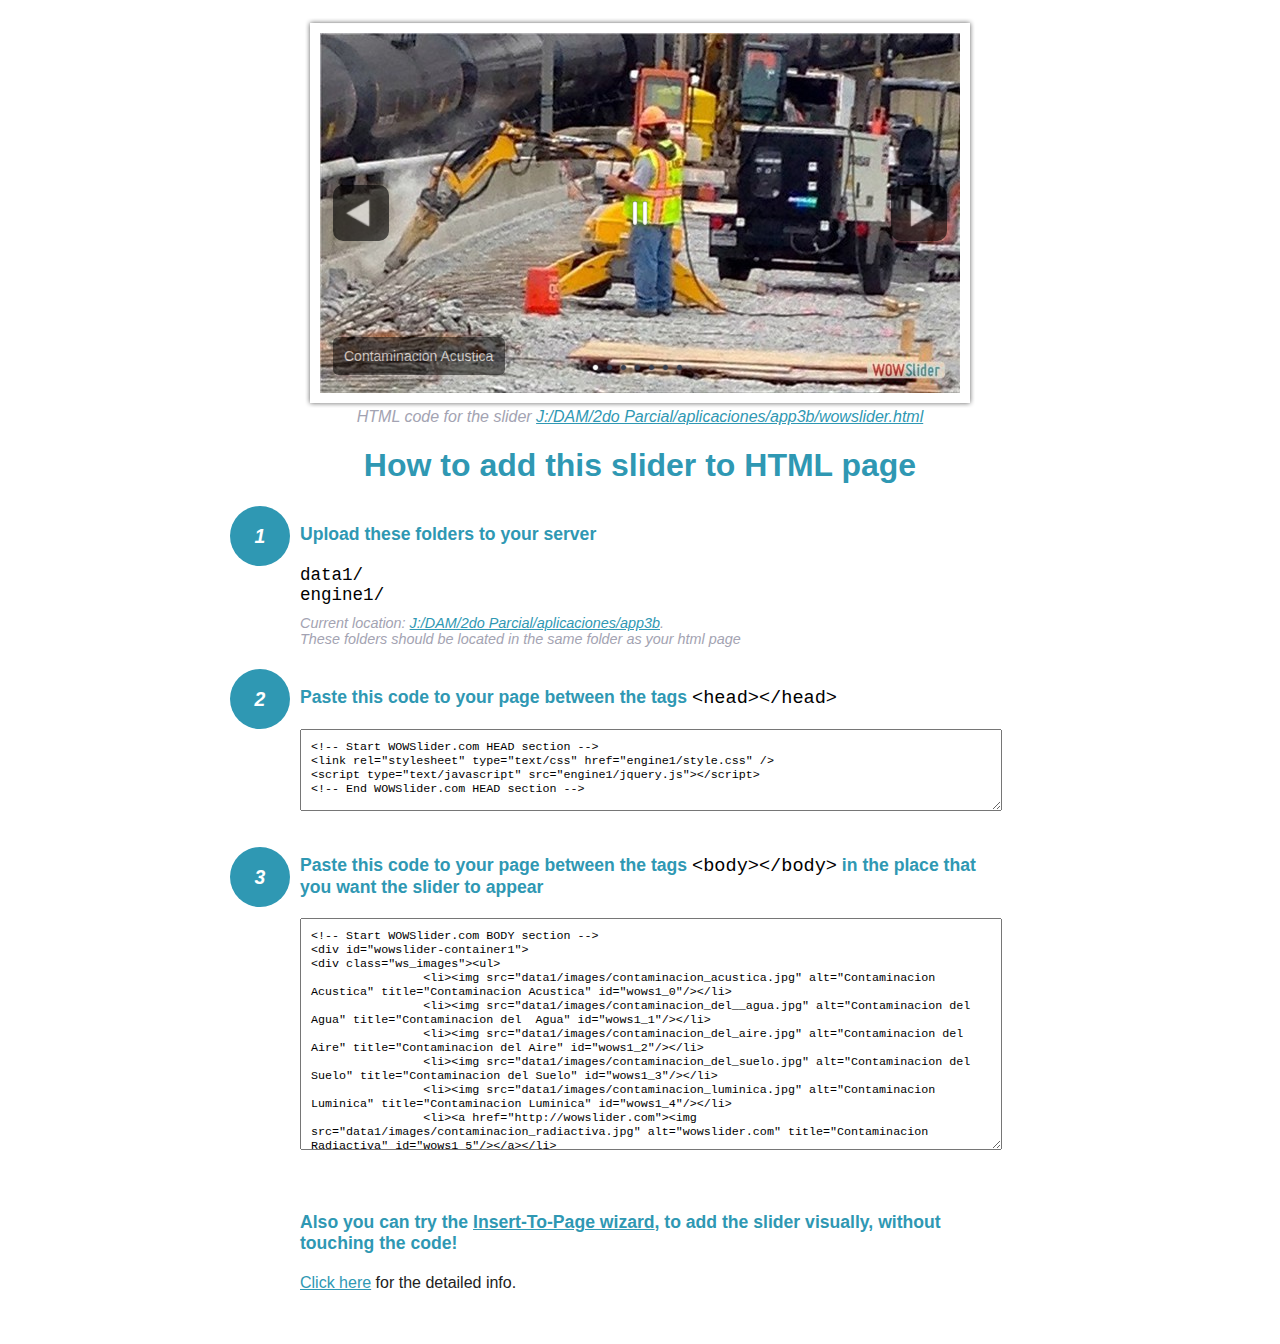
<file: wowslider-howto.html>
<!DOCTYPE html>
<html>
<head>
	<title>WOWSlider</title>
	<meta http-equiv="content-type" content="text/html; charset=utf-8" />
	<meta name="description" content="WOWSlider" />
	
	<!-- Start WOWSlider.com HEAD section --> <!-- add to the <head> of your page -->
	<link rel="stylesheet" type="text/css" href="engine1/style.css" />
	<script type="text/javascript" src="engine1/jquery.js"></script>
	<!-- End WOWSlider.com HEAD section -->


<style>
.instuction {
	font-family: sans-serif, Arial;
	display: block;
	margin: 0 auto;
	max-width: 820px;
	width: 100%;
	padding: 0 70px;
	color: #222;
	-webkit-box-sizing: border-box;
	-moz-box-sizing: border-box;
	box-sizing: border-box;
}
.instuction h1 img {
	max-width: 170px;
	vertical-align: middle;
	margin-bottom: 10px;
}
.instuction h1 {
	color: #2F98B3;
	text-align: center;
}
.instuction h2 {
	position: relative;
	font-size: 1.1em;
	color: #2F98B3;
	margin-bottom: 20px;
	margin-top: 40px;
}
.instuction h2 span.num {
	position: absolute;
	left: -70px;
	top: -18px;
	display: inline-block;
	vertical-align: middle;
	font-style: italic;
	font-size: 1.1em;
	width: 60px;
	height: 60px;
	line-height: 60px;
	text-align: center;
	background: #2F98B3;
	color: #fff;
	border-radius: 50%;
}
.instuction .mono {
	color: #000;
	font-family: monospace;
	font-size: 1.3em;
	font-weight: normal;
}
.instuction li.mono {
	font-size: 1.5em;
}

.instuction ul {
	font-size: 0.9em;
	margin-top: 0;
	padding-left: 0;
	list-style: none;
}
.instuction .note {
	color: #A3A3B2;
	font-style: italic;
	padding-top: 10px;
}
.instuction p.note {
	text-align: center;
	padding-top: 0;
	margin-top: 4px;
}
.instuction textarea {
	font-size: 0.9em;
	min-height: 60px;
	padding: 10px;
	margin: 0;
	overflow: auto;
	max-width: 100%;
	width: 100%;
}
.instuction a,
.instuction a:visited {
	color: #2F98B3;
}
</style>


</head>
<body style="margin:auto">

<br>

<!-- Start WOWSlider.com BODY section --> <!-- add to the <body> of your page -->
<div id="wowslider-container1">
<div class="ws_images"><ul>
		<li><img src="data1/images/contaminacion_acustica.jpg" alt="Contaminacion Acustica" title="Contaminacion Acustica" id="wows1_0"/></li>
		<li><img src="data1/images/contaminacion_del__agua.jpg" alt="Contaminacion del  Agua" title="Contaminacion del  Agua" id="wows1_1"/></li>
		<li><img src="data1/images/contaminacion_del_aire.jpg" alt="Contaminacion del Aire" title="Contaminacion del Aire" id="wows1_2"/></li>
		<li><img src="data1/images/contaminacion_del_suelo.jpg" alt="Contaminacion del Suelo" title="Contaminacion del Suelo" id="wows1_3"/></li>
		<li><img src="data1/images/contaminacion_luminica.jpg" alt="Contaminacion Luminica" title="Contaminacion Luminica" id="wows1_4"/></li>
		<li><a href="http://wowslider.com"><img src="data1/images/contaminacion_radiactiva.jpg" alt="wowslider.com" title="Contaminacion Radiactiva" id="wows1_5"/></a></li>
		<li><img src="data1/images/contaminacion_termica.jpg" alt="Contaminacion Termica" title="Contaminacion Termica" id="wows1_6"/></li>
	</ul></div>
	<div class="ws_bullets"><div>
		<a href="#" title="Contaminacion Acustica"><span><img src="data1/tooltips/contaminacion_acustica.jpg" alt="Contaminacion Acustica"/>1</span></a>
		<a href="#" title="Contaminacion del  Agua"><span><img src="data1/tooltips/contaminacion_del__agua.jpg" alt="Contaminacion del  Agua"/>2</span></a>
		<a href="#" title="Contaminacion del Aire"><span><img src="data1/tooltips/contaminacion_del_aire.jpg" alt="Contaminacion del Aire"/>3</span></a>
		<a href="#" title="Contaminacion del Suelo"><span><img src="data1/tooltips/contaminacion_del_suelo.jpg" alt="Contaminacion del Suelo"/>4</span></a>
		<a href="#" title="Contaminacion Luminica"><span><img src="data1/tooltips/contaminacion_luminica.jpg" alt="Contaminacion Luminica"/>5</span></a>
		<a href="#" title="Contaminacion Radiactiva"><span><img src="data1/tooltips/contaminacion_radiactiva.jpg" alt="Contaminacion Radiactiva"/>6</span></a>
		<a href="#" title="Contaminacion Termica"><span><img src="data1/tooltips/contaminacion_termica.jpg" alt="Contaminacion Termica"/>7</span></a>
	</div></div><div class="ws_script" style="position:absolute;left:-99%"><a href="http://wowslider.net">http://wowslider.net/</a> by WOWSlider.com v8.7</div>
<div class="ws_shadow"></div>
</div>	
<script type="text/javascript" src="engine1/wowslider.js"></script>
<script type="text/javascript" src="engine1/script.js"></script>
<!-- End WOWSlider.com BODY section -->


<div class="instuction">
	<p class="note">HTML code for the slider <a href="file:///J:/DAM/2do Parcial/aplicaciones/app3b/wowslider.html">J:/DAM/2do Parcial/aplicaciones/app3b/wowslider.html</a></p>

	<h1>
		How to add this slider to HTML page
	</h1>

	<h2><span class="num">1</span> Upload these folders to your server</h2>
	<ul>
		<li class="mono">data1/</li>
		<li class="mono">engine1/</li>
		<li class="note">Current location: <a href="file:///J:/DAM/2do Parcial/aplicaciones/app3b">J:/DAM/2do Parcial/aplicaciones/app3b</a>. <br>These folders should be located in the same folder as your html page</li>
	</ul>

	<h2><span class="num">2</span> Paste this code to your page between the tags <span class="mono">&lt;head&gt;&lt;/head&gt;</span></h2>
	<textarea onclick="this.select()">&lt;!-- Start WOWSlider.com HEAD section --&gt;
&lt;link rel=&quot;stylesheet&quot; type=&quot;text/css&quot; href=&quot;engine1/style.css&quot; /&gt;
&lt;script type=&quot;text/javascript&quot; src=&quot;engine1/jquery.js&quot;&gt;&lt;/script&gt;
&lt;!-- End WOWSlider.com HEAD section --&gt;</textarea>


	<h2><span class="num" style="top: -8px;">3</span> Paste this code to your page between the tags <span class="mono">&lt;body&gt;&lt;/body&gt;</span> in the place that you want the slider to appear</h2>
	<textarea onclick="this.select()" rows="15">&lt;!-- Start WOWSlider.com BODY section --&gt;
&lt;div id=&quot;wowslider-container1&quot;&gt;
&lt;div class=&quot;ws_images&quot;&gt;&lt;ul&gt;
		&lt;li&gt;&lt;img src=&quot;data1/images/contaminacion_acustica.jpg&quot; alt=&quot;Contaminacion Acustica&quot; title=&quot;Contaminacion Acustica&quot; id=&quot;wows1_0&quot;/&gt;&lt;/li&gt;
		&lt;li&gt;&lt;img src=&quot;data1/images/contaminacion_del__agua.jpg&quot; alt=&quot;Contaminacion del  Agua&quot; title=&quot;Contaminacion del  Agua&quot; id=&quot;wows1_1&quot;/&gt;&lt;/li&gt;
		&lt;li&gt;&lt;img src=&quot;data1/images/contaminacion_del_aire.jpg&quot; alt=&quot;Contaminacion del Aire&quot; title=&quot;Contaminacion del Aire&quot; id=&quot;wows1_2&quot;/&gt;&lt;/li&gt;
		&lt;li&gt;&lt;img src=&quot;data1/images/contaminacion_del_suelo.jpg&quot; alt=&quot;Contaminacion del Suelo&quot; title=&quot;Contaminacion del Suelo&quot; id=&quot;wows1_3&quot;/&gt;&lt;/li&gt;
		&lt;li&gt;&lt;img src=&quot;data1/images/contaminacion_luminica.jpg&quot; alt=&quot;Contaminacion Luminica&quot; title=&quot;Contaminacion Luminica&quot; id=&quot;wows1_4&quot;/&gt;&lt;/li&gt;
		&lt;li&gt;&lt;a href=&quot;http://wowslider.com&quot;&gt;&lt;img src=&quot;data1/images/contaminacion_radiactiva.jpg&quot; alt=&quot;wowslider.com&quot; title=&quot;Contaminacion Radiactiva&quot; id=&quot;wows1_5&quot;/&gt;&lt;/a&gt;&lt;/li&gt;
		&lt;li&gt;&lt;img src=&quot;data1/images/contaminacion_termica.jpg&quot; alt=&quot;Contaminacion Termica&quot; title=&quot;Contaminacion Termica&quot; id=&quot;wows1_6&quot;/&gt;&lt;/li&gt;
	&lt;/ul&gt;&lt;/div&gt;
	&lt;div class=&quot;ws_bullets&quot;&gt;&lt;div&gt;
		&lt;a href=&quot;#&quot; title=&quot;Contaminacion Acustica&quot;&gt;&lt;span&gt;&lt;img src=&quot;data1/tooltips/contaminacion_acustica.jpg&quot; alt=&quot;Contaminacion Acustica&quot;/&gt;1&lt;/span&gt;&lt;/a&gt;
		&lt;a href=&quot;#&quot; title=&quot;Contaminacion del  Agua&quot;&gt;&lt;span&gt;&lt;img src=&quot;data1/tooltips/contaminacion_del__agua.jpg&quot; alt=&quot;Contaminacion del  Agua&quot;/&gt;2&lt;/span&gt;&lt;/a&gt;
		&lt;a href=&quot;#&quot; title=&quot;Contaminacion del Aire&quot;&gt;&lt;span&gt;&lt;img src=&quot;data1/tooltips/contaminacion_del_aire.jpg&quot; alt=&quot;Contaminacion del Aire&quot;/&gt;3&lt;/span&gt;&lt;/a&gt;
		&lt;a href=&quot;#&quot; title=&quot;Contaminacion del Suelo&quot;&gt;&lt;span&gt;&lt;img src=&quot;data1/tooltips/contaminacion_del_suelo.jpg&quot; alt=&quot;Contaminacion del Suelo&quot;/&gt;4&lt;/span&gt;&lt;/a&gt;
		&lt;a href=&quot;#&quot; title=&quot;Contaminacion Luminica&quot;&gt;&lt;span&gt;&lt;img src=&quot;data1/tooltips/contaminacion_luminica.jpg&quot; alt=&quot;Contaminacion Luminica&quot;/&gt;5&lt;/span&gt;&lt;/a&gt;
		&lt;a href=&quot;#&quot; title=&quot;Contaminacion Radiactiva&quot;&gt;&lt;span&gt;&lt;img src=&quot;data1/tooltips/contaminacion_radiactiva.jpg&quot; alt=&quot;Contaminacion Radiactiva&quot;/&gt;6&lt;/span&gt;&lt;/a&gt;
		&lt;a href=&quot;#&quot; title=&quot;Contaminacion Termica&quot;&gt;&lt;span&gt;&lt;img src=&quot;data1/tooltips/contaminacion_termica.jpg&quot; alt=&quot;Contaminacion Termica&quot;/&gt;7&lt;/span&gt;&lt;/a&gt;
	&lt;/div&gt;&lt;/div&gt;&lt;div class=&quot;ws_script&quot; style=&quot;position:absolute;left:-99%&quot;&gt;&lt;a href=&quot;http://wowslider.net&quot;&gt;http://wowslider.net/&lt;/a&gt; by WOWSlider.com v8.7&lt;/div&gt;
&lt;div class=&quot;ws_shadow&quot;&gt;&lt;/div&gt;
&lt;/div&gt;	
&lt;script type=&quot;text/javascript&quot; src=&quot;engine1/wowslider.js&quot;&gt;&lt;/script&gt;
&lt;script type=&quot;text/javascript&quot; src=&quot;engine1/script.js&quot;&gt;&lt;/script&gt;
&lt;!-- End WOWSlider.com BODY section --&gt;</textarea>

<br><br>
<h2>Also you can try the <a href="http://wowslider.com/help/add-wowslider-to-page-2.html" target="_blank">Insert-To-Page wizard</a>, to add the slider visually, without touching the code!</h2>
<p>
	<a href="http://wowslider.com/help/add-wowslider-to-page-2.html" target="_blank">Click here</a> for the detailed info.
</p>
</div>

<br><br>
</body>
</html>
</file>
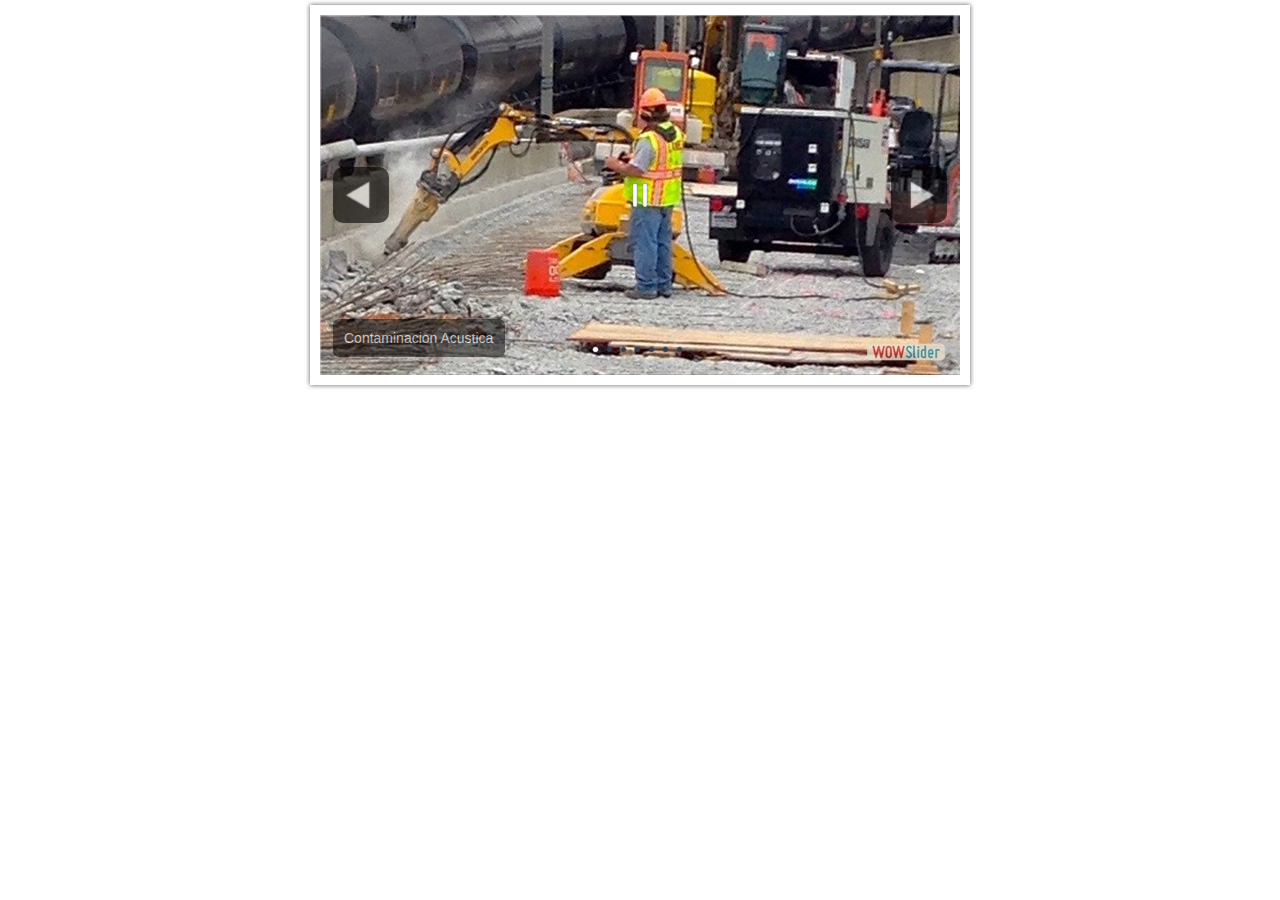
<file: wowslider.html>
<!DOCTYPE html>
<html>
<head>
	<title>Http://wowslider.net/</title>
	<meta http-equiv="content-type" content="text/html; charset=utf-8" />
	<meta name="description" content="Made with WOW Slider - Create beautiful, responsive image sliders in a few clicks. Awesome skins and animations. Http://wowslider.net/" />
	
	<!-- Start WOWSlider.com HEAD section --> <!-- add to the <head> of your page -->
	<link rel="stylesheet" type="text/css" href="engine1/style.css" />
	<script type="text/javascript" src="engine1/jquery.js"></script>
	<!-- End WOWSlider.com HEAD section -->

</head>
<body style="background-color:transparent;margin:auto">
	
	<!-- Start WOWSlider.com BODY section --> <!-- add to the <body> of your page -->
	<div id="wowslider-container1">
	<div class="ws_images"><ul>
		<li><img src="data1/images/contaminacion_acustica.jpg" alt="Contaminacion Acustica" title="Contaminacion Acustica" id="wows1_0"/></li>
		<li><img src="data1/images/contaminacion_del__agua.jpg" alt="Contaminacion del  Agua" title="Contaminacion del  Agua" id="wows1_1"/></li>
		<li><img src="data1/images/contaminacion_del_aire.jpg" alt="Contaminacion del Aire" title="Contaminacion del Aire" id="wows1_2"/></li>
		<li><img src="data1/images/contaminacion_del_suelo.jpg" alt="Contaminacion del Suelo" title="Contaminacion del Suelo" id="wows1_3"/></li>
		<li><img src="data1/images/contaminacion_luminica.jpg" alt="Contaminacion Luminica" title="Contaminacion Luminica" id="wows1_4"/></li>
		<li><a href="http://wowslider.com"><img src="data1/images/contaminacion_radiactiva.jpg" alt="wowslider.com" title="Contaminacion Radiactiva" id="wows1_5"/></a></li>
		<li><img src="data1/images/contaminacion_termica.jpg" alt="Contaminacion Termica" title="Contaminacion Termica" id="wows1_6"/></li>
	</ul></div>
	<div class="ws_bullets"><div>
		<a href="#" title="Contaminacion Acustica"><span><img src="data1/tooltips/contaminacion_acustica.jpg" alt="Contaminacion Acustica"/>1</span></a>
		<a href="#" title="Contaminacion del  Agua"><span><img src="data1/tooltips/contaminacion_del__agua.jpg" alt="Contaminacion del  Agua"/>2</span></a>
		<a href="#" title="Contaminacion del Aire"><span><img src="data1/tooltips/contaminacion_del_aire.jpg" alt="Contaminacion del Aire"/>3</span></a>
		<a href="#" title="Contaminacion del Suelo"><span><img src="data1/tooltips/contaminacion_del_suelo.jpg" alt="Contaminacion del Suelo"/>4</span></a>
		<a href="#" title="Contaminacion Luminica"><span><img src="data1/tooltips/contaminacion_luminica.jpg" alt="Contaminacion Luminica"/>5</span></a>
		<a href="#" title="Contaminacion Radiactiva"><span><img src="data1/tooltips/contaminacion_radiactiva.jpg" alt="Contaminacion Radiactiva"/>6</span></a>
		<a href="#" title="Contaminacion Termica"><span><img src="data1/tooltips/contaminacion_termica.jpg" alt="Contaminacion Termica"/>7</span></a>
	</div></div><div class="ws_script" style="position:absolute;left:-99%"><a href="http://wowslider.net">http://wowslider.net/</a> by WOWSlider.com v8.7</div>
	<div class="ws_shadow"></div>
	</div>	
	<script type="text/javascript" src="engine1/wowslider.js"></script>
	<script type="text/javascript" src="engine1/script.js"></script>
	<!-- End WOWSlider.com BODY section -->

</body>
</html>
</file>
<file: engine1/style.css>
/*
 *	generated by WOW Slider 8.7
 *	template Pulse
 */

#wowslider-container1 { 
	display: table;
	zoom: 1; 
	position: relative;
	width: 100%;
	max-width: 640px;
	max-height:360px;
	margin:15px auto 15px;
	z-index:90;
	text-align:left; /* reset align=center */
	font-size: 10px;
	text-shadow: none; /* fix some user styles */

	/* reset box-sizing (to boostrap friendly) */
	-webkit-box-sizing: content-box;
	-moz-box-sizing: content-box;
	box-sizing: content-box; 
}
* html #wowslider-container1{ width:640px }
#wowslider-container1 .ws_images ul{
	position:relative;
	width: 10000%; 
	height:100%;
	left:0;
	list-style:none;
	margin:0;
	padding:0;
	border-spacing:0;
	overflow: visible;
	/*table-layout:fixed;*/
}
#wowslider-container1 .ws_images ul li{
	position: relative;
	width:1%;
	height:100%;
	line-height:0; /*opera*/
	overflow: hidden;
	float:left;
	/*font-size:0;*/
	padding:0 0 0 0 !important;
	margin:0 0 0 0 !important;
}

#wowslider-container1 .ws_images{
	position: relative;
	left:0;
	top:0;
	height:100%;
	max-height:360px;
	max-width: 640px;
	vertical-align: top;
	border:none;
	overflow: hidden;
}
#wowslider-container1 .ws_images ul a{
	width:100%;
	height:100%;
	max-height:360px;
	display:block;
	color:transparent;
}
#wowslider-container1 img{
	max-width: none !important;
}
#wowslider-container1 .ws_images .ws_list img,
#wowslider-container1 .ws_images > div > img{
	width:100%;
	border:none 0;
	max-width: none;
	padding:0;
	margin:0;
}
#wowslider-container1 .ws_images > div > img {
	max-height:360px;
}

#wowslider-container1 .ws_images iframe {
	position: absolute;
	z-index: -1;
}

#wowslider-container1 .ws-title > div {
	display: inline-block !important;
}

#wowslider-container1 a{ 
	text-decoration: none; 
	outline: none; 
	border: none; 
}

#wowslider-container1  .ws_bullets { 
	float: left;
	position:absolute;
	z-index:70;
}
#wowslider-container1  .ws_bullets div{
	position:relative;
	float:left;
	font-size: 0px;
}
/* compatibility with Joomla styles */
#wowslider-container1  .ws_bullets a {
	line-height: 0;
}

#wowslider-container1  .ws_script{
	display:none;
}
#wowslider-container1 sound, 
#wowslider-container1 object{
	position:absolute;
}

/* prevent some of users reset styles */
#wowslider-container1 .ws_effect {
	position: static;
	width: 100%;
	height: 100%;
}

#wowslider-container1 .ws_photoItem {
	border: 2em solid #fff;
	margin-left: -2em;
	margin-top: -2em;
}
#wowslider-container1 .ws_cube_side {
	background: #A6A5A9;
}


#wowslider-container1.ws_gestures {
	cursor: -webkit-grab;
	cursor: -moz-grab;
	cursor: url("[data-uri]"), move;
}
#wowslider-container1.ws_gestures.ws_grabbing {
	cursor: -webkit-grabbing;
	cursor: -moz-grabbing;
	cursor: url("[data-uri]"), move;
}

/* hide controls when video start play */
#wowslider-container1.ws_video_playing .ws_bullets,
#wowslider-container1.ws_video_playing .ws_fullscreen,
#wowslider-container1.ws_video_playing .ws_next,
#wowslider-container1.ws_video_playing .ws_prev {
	display: none;
}


/* youtube/vimeo buttons */
#wowslider-container1 .ws_video_btn {
	position: absolute;
	display: none;
	cursor: pointer;
	top: 0;
	left: 0;
	width: 100%;
	height: 100%;
	z-index: 55;
}
#wowslider-container1 .ws_video_btn.ws_youtube,
#wowslider-container1 .ws_video_btn.ws_vimeo {
	display: block;
}
#wowslider-container1 .ws_video_btn div {
	position: absolute;
	background-image: url(./playvideo.png);
	background-size: 200%;
	top: 50%;
	left: 50%;
	width: 7em;
	height: 5em;
	margin-left: -3.5em;
	margin-top: -2.5em;
}
#wowslider-container1 .ws_video_btn.ws_youtube div {
	background-position: 0 0;
}
#wowslider-container1 .ws_video_btn.ws_youtube:hover div {
	background-position: 100% 0;
}
#wowslider-container1 .ws_video_btn.ws_vimeo div {
	background-position: 0 100%;
}
#wowslider-container1 .ws_video_btn.ws_vimeo:hover div {
	background-position: 100% 100%;
}

#wowslider-container1 .ws_playpause.ws_hide {
	display: none !important;
}

/* Navigation arrows for preview mode */
#wowslider-container1 a.ws_next, #wowslider-container1 a.ws_prev{
	position:absolute;
	top:50%;
	width:5.6em;
	height:5.6em;
	margin:-2.8em 0 0 0;
	z-index:60;
	cursor:pointer;
    -moz-border-radius:1em;
    -webkit-border-radius:1em;
    border-radius:1em;
	opacity:0.6;
	filter:progid:DXImageTransform.Microsoft.Alpha(opacity=60);	
}
#wowslider-container1 a.ws_next{
	right:2%;
	background:#000 url(./next_photo.png) no-repeat 50% 50%;
	background-size: 100%;
}
#wowslider-container1 a.ws_prev{
	left:2%;
	background:#000 url(./prev_photo.png) no-repeat 50% 50%;
	background-size: 100%;
}
#wowslider-container1 a.ws_next:hover, #wowslider-container1 a.ws_prev:hover{
	opacity:0.8;
	filter:progid:DXImageTransform.Microsoft.Alpha(opacity=80);	
}
#wowslider-container1 .ws_bullets a {
	position:relative;
	background:url("bullet.png") no-repeat scroll 0 0 transparent;
	border:0 none;
	float:left;
	cursor:pointer;
	height:10px;
	margin-right:4px;
	text-indent:-9999px;
	width:10px;
	z-index:100;
	outline:none;
	color:transparent;
}
#wowslider-container1 a.ws_selbull,#wowslider-container1 a.ws_overbull,#wowslider-container1 .ws_bullets a:hover{
	background-position:100% 0;
}

/*playpause*/
#wowslider-container1 .ws_playpause {
    width: 4.8em;
    height: 4.8em;
    position: absolute;
    top: 50%;
    left: 50%;
    margin-left: -2.4em;
    margin-top: -2.4em;
    z-index: 59;
	background-size: 100%;
}

#wowslider-container1 .ws_pause {
    background-image: url(./pause.png);
}

#wowslider-container1 .ws_play {
    background-image: url(./play.png);
}

#wowslider-container1 .ws_pause:hover, #wowslider-container1 .ws_play:hover {
    background-position: 100% 100% !important;
}/* bottom center */
#wowslider-container1  .ws_bullets {
	bottom:20px;
	left:50%;
}
#wowslider-container1  .ws_bullets div{
	left:-50%;
}
#wowslider-container1 .ws-title{
	position:absolute;
	display:block;
	font: 1.4em Tahoma, Arial, Helvetica;
	bottom: 5%;
	left: 2%;
	margin-right:2.5em;
	color:#ffffff;
	z-index: 50;
}
#wowslider-container1 .ws-title span,#wowslider-container1 .ws-title div{
	display:inline-block;
	background-color:black;
	-moz-border-radius:0.4em;
	-webkit-border-radius:0.4em;
	border-radius:0.4em;
	padding:0.8em;
	opacity:0.5;
	filter:progid:DXImageTransform.Microsoft.Alpha(opacity=50);	
}
#wowslider-container1 .ws-title div{
	display:block;
	font-size: 0.857em;
	margin-top:0.25em;
}#wowslider-container1 .ws_images > ul{
	animation: wsBasic 28s infinite;
	-moz-animation: wsBasic 28s infinite;
	-webkit-animation: wsBasic 28s infinite;
}
@keyframes wsBasic{0%{left:-0%} 7.14%{left:-0%} 14.29%{left:-100%} 21.43%{left:-100%} 28.57%{left:-200%} 35.71%{left:-200%} 42.86%{left:-300%} 50%{left:-300%} 57.14%{left:-400%} 64.29%{left:-400%} 71.43%{left:-500%} 78.57%{left:-500%} 85.71%{left:-600%} 92.86%{left:-600%} }
@-moz-keyframes wsBasic{0%{left:-0%} 7.14%{left:-0%} 14.29%{left:-100%} 21.43%{left:-100%} 28.57%{left:-200%} 35.71%{left:-200%} 42.86%{left:-300%} 50%{left:-300%} 57.14%{left:-400%} 64.29%{left:-400%} 71.43%{left:-500%} 78.57%{left:-500%} 85.71%{left:-600%} 92.86%{left:-600%} }
@-webkit-keyframes wsBasic{0%{left:-0%} 7.14%{left:-0%} 14.29%{left:-100%} 21.43%{left:-100%} 28.57%{left:-200%} 35.71%{left:-200%} 42.86%{left:-300%} 50%{left:-300%} 57.14%{left:-400%} 64.29%{left:-400%} 71.43%{left:-500%} 78.57%{left:-500%} 85.71%{left:-600%} 92.86%{left:-600%} }

#wowslider-container1  .ws_shadow{
	background-image: url(./bg.png);
	background-repeat: no-repeat;
	background-size:100%;
	position:absolute;
	z-index: -1;
	left:-2.34%;
	top:-4.17%;
	width:104.68%;
	height:108.33%;
}
* html #wowslider-container1 .ws_shadow{/*ie6*/
	background:none;
	filter:progid:DXImageTransform.Microsoft.AlphaImageLoader( src='engine1/bg.png', sizingMethod='scale');
}
*+html #wowslider-container1 .ws_shadow{/*ie7*/
	background:none;
	filter:progid:DXImageTransform.Microsoft.AlphaImageLoader( src='engine1/bg.png', sizingMethod='scale');
}
#wowslider-container1 .ws_bullets  a img{
	text-indent:0;
	display:block;
	bottom:10px;
	left:-43px;
	visibility:hidden;
	position:absolute;
    -moz-box-shadow: 0 0 5px #999999;
    box-shadow: 0 0 5px #999999;
    border: 5px solid #FFFFFF;
	max-width:none;
}
#wowslider-container1 .ws_bullets a:hover img{
	visibility:visible;
}

#wowslider-container1 .ws_bulframe div div{
	height:48px;
	overflow:visible;
	position:relative;
}
#wowslider-container1 .ws_bulframe div {
	left:0;
	overflow:hidden;
	position:relative;
	width:85px;
	background-color:#FFFFFF;
}
#wowslider-container1  .ws_bullets .ws_bulframe{
	display:none;
	bottom:15px;
	overflow:visible;
	position:absolute;
	cursor:pointer;
    -moz-box-shadow: 0 0 5px #999999;
    box-shadow: 0 0 5px #999999;
    border: 5px solid #FFFFFF;
}
#wowslider-container1 .ws_bulframe span{
	display:block;
	position:absolute;
	bottom:-11px;
	margin-left:-9px;
	left:43px;
	background:url(./triangle.png);
	width:15px;
	height:6px;
}#wowslider-container1 .ws_bulframe div div{
	height: auto;
}

@media all and (max-width:760px) {
	#wowslider-container1 .ws_fullscreen {
		display: block;
	}
}
@media all and (max-width:400px){
	#wowslider-container1 .ws_controls,
	#wowslider-container1 .ws_bullets,
	#wowslider-container1 .ws_thumbs{
		display: none
	}
}
</file>
